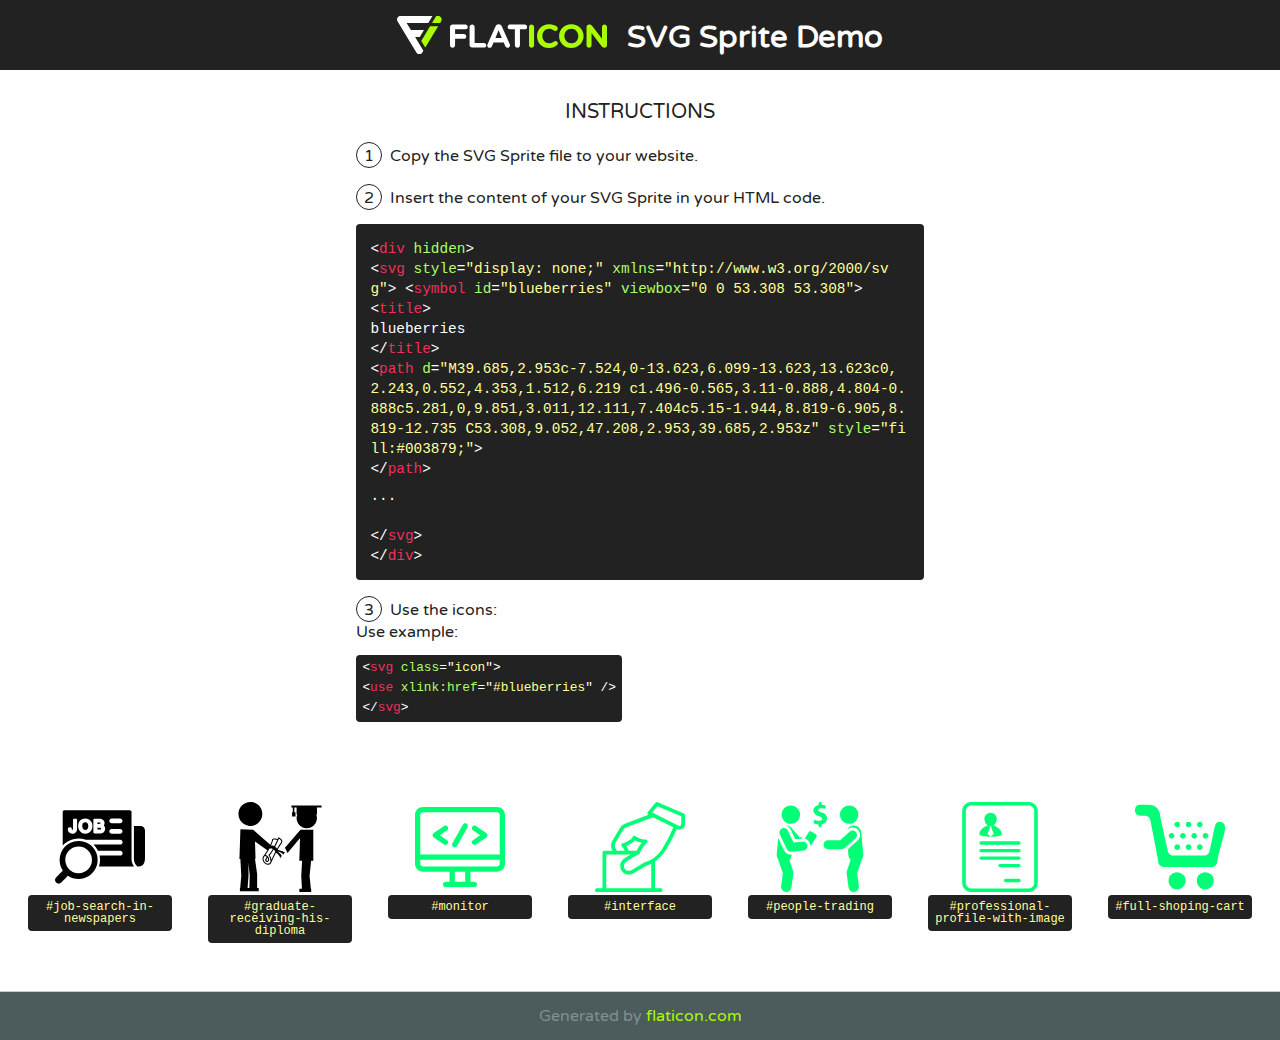
<file: skillmithra/my-icons-collection/My icons collection-SVG-Sprites-Demo.html>
<!DOCTYPE html>
<!--
Flaticon SVG Sprite: My icons collectionCreation date: 07/02/2018 07:45-->
<html>
<!DOCTYPE html>
<html>
<head>
    <title>Flaticon SVG Sprite</title>
    <link href="http://fonts.googleapis.com/css?family=Varela+Round" rel="stylesheet" type="text/css"/>
    <meta charset="UTF-8">
    <style>
        html, body, div, span, applet, object, iframe,
        h1, h2, h3, h4, h5, h6, p, blockquote, pre,
        a, abbr, acronym, address, big, cite, code,
        del, dfn, em, img, ins, kbd, q, s, samp,
        small, strike, strong, sub, sup, tt, var,
        b, u, i, center,
        dl, dt, dd, ol, ul, li,
        fieldset, form, label, legend,
        table, caption, tbody, tfoot, thead, tr, th, td,
        article, aside, canvas, details, embed,
        figure, figcaption, footer, header, hgroup,
        menu, nav, output, ruby, section, summary,
        time, mark, audio, video {
            margin: 0;
            padding: 0;
            border: 0;
            font-size: 100%;
            font: inherit;
            vertical-align: baseline;
        }
        /* HTML5 display-role reset for older browsers */
        article, aside, details, figcaption, figure,
        footer, header, hgroup, menu, nav, section {
            display: block;
        }
        body {
            line-height: 1;
        }
        ol, ul {
            list-style: none;
        }
        blockquote, q {
            quotes: none;
        }
        blockquote:before, blockquote:after,
        q:before, q:after {
            content: '';
            content: none;
        }
        table {
            border-collapse: collapse;
            border-spacing: 0;
        }
        body {
            font-family: 'Varela Round', Helvetica, Arial, sans-serif;
            font-size: 16px;
            color: #222;
        }
        a {
            color: #333;
            border-bottom: 1px solid #a9fd00;
            font-weight: bold;
            text-decoration: none;
        }
        * {
            -moz-box-sizing: border-box;
            -webkit-box-sizing: border-box;
            box-sizing: border-box;
            margin: 0;
            padding: 0;
        }
        .glyph svg.icon {
            width: 90px;
            height: 90px
        }
        .wrapper {
            max-width: 600px;
            margin: auto;
            padding: 0 1em;
        }
        .title {
            font-size: 1.25em;
            text-align: center;
            margin-bottom: 1em;
            text-transform: uppercase;
        }
        header {
            text-align: center;
            background-color: #222;
            color: #fff;
            padding: 1em;
        }
        header .logo {
            width: 210px;
            height: 38px;
            display: inline-block;
            vertical-align: middle;
            margin-right: 1em;
            border: none;
        }
        header strong {
            font-size: 1.95em;
            font-weight: bold;
            vertical-align: middle;
            margin-top: 5px;
            display: inline-block;
        }
        .demo {
            margin: 2em auto;
            line-height: 1.25em;
        }
        .demo ul li {
            margin-bottom: 1em;
        }
        .demo ul li .num {
            color: #222;
            border-radius: 20px;
            display: inline-block;
            width: 26px;
            padding: 3px;
            height: 26px;
            text-align: center;
            margin-right: 0.5em;
            border: 1px solid #222;
        }
        .demo ul li code {
            background-color: #222;
            border-radius: 4px;
            padding: 0.25em 0.5em;
            display: inline-block;
            color: #fff;
            font-family: Consolas,Monaco,Lucida Console,Liberation Mono,DejaVu Sans Mono,Bitstream Vera Sans Mono,Courier New, monospace;
            font-weight: lighter;
            margin-top: 1em;
            font-size: 0.8em;
            word-break: break-all;
        }
        .demo ul li code.big {
            padding: 1em;
            font-size: 0.9em;
        }
        .demo ul li code .red {
            color: #EF3159;
        }
        .demo ul li code .green {
            color: #ACFF65;
        }
        .demo ul li code .yellow {
            color: #FFFF99;
        }
        .demo ul li code .blue {
            color: #99D3FF;
        }
        .demo ul li code .purple {
            color: #A295FF;
        }
        .demo ul li code .dots {
            margin-top: 0.5em;
            display: block;
        }
        #glyphs {
            border-bottom: 1px solid #ccc;
            padding: 2em 0;
            text-align: center;
        }
        .glyph {
            display: inline-block;
            width: 9em;
            margin: 1em;
            text-align: center;
            vertical-align: top;
            background: #FFF;
        }
        .glyph .glyph-icon {
            padding: 10px;
            display: block;
            font-family:"Flaticon";
            font-size: 64px;
            line-height: 1;
        }
        .glyph .glyph-icon:before {
            font-size: 64px;
            color: #222;
            margin-left: 0;
        }
        .class-name {
            font-size: 0.75em;
            background-color: #222;
            color: #fff;
            border-radius: 4px;
            padding: 0.5em;
            color: #FFFF99;
            font-family: Consolas,Monaco,Lucida Console,Liberation Mono,DejaVu Sans Mono,Bitstream Vera Sans Mono,Courier New, monospace;
        }
        .author-name {
            font-size: 0.6em;
            background-color: #fcfcfd;
            border: 1px solid #DEDEE4;
            border-top: 0;
            border-radius: 0 0 4px 4px;
            padding: 0.5em;
        }
        .attribution .title {
            margin-top: 2em;
        }
        .attribution textarea {
            background-color: #fcfcfd;
            padding: 1em;
            border: none;
            box-shadow: none;
            border: 1px solid #DEDEE4;
            border-radius: 4px;
            resize: none;
            width: 100%;
            height: 150px;
            font-size: 0.8em;
            font-family: Consolas,Monaco,Lucida Console,Liberation Mono,DejaVu Sans Mono,Bitstream Vera Sans Mono,Courier New, monospace;
            -webkit-appearance: none;
        }
        .iconsuse {
            margin: 2em auto;
            text-align: center;
            max-width: 1200px;
        }
        .iconsuse:after {
            content: '';
            display: table;
            clear: both;
        }
        .iconsuse .image {
            float: left;
            width: 25%;
            padding: 0 1em;
        }
        .iconsuse .image p {
            margin-bottom: 1em;
        }
        .iconsuse .image span {
            display: block;
            font-size: 0.65em;
            background-color: #222;
            color: #fff;
            border-radius: 4px;
            padding: 0.5em;
            color: #FFFF99;
            margin-top: 1em;
            font-family: Consolas,Monaco,Lucida Console,Liberation Mono,DejaVu Sans Mono,Bitstream Vera Sans Mono,Courier New, monospace;
        }
        #footer {
            text-align: center;
            background-color: #4C5B5C;
            color: #7c9192;
            padding: 1em;
        }
        #footer a {
            border: none;
            color: #a9fd00;
            font-weight: normal;
        }
        @media (max-width: 960px) {
            .iconsuse .image {
                width: 50%;
            }
        }
        @media (max-width: 560px) {
            .iconsuse .image {
                width: 100%;
            }
        }
    </style>
</head>
<body class="characters-off">
    <div hidden>
        <svg xmlns="http://www.w3.org/2000/svg" style="display: none;"><symbol id="job-search-in-newspapers" viewBox="0 0 933.939 933.939"><title>job-search-in-newspapers</title><path d="M819.239,590.919c0,31.301,13.7,59.301,35.5,78.4c45.5-1.799,79.2-13.5,79.2-91.4V295.52c0-25.5-20.7-46.3-46.301-46.3 h-68.5L819.239,590.919L819.239,590.919z"/><path d="M198.539,383.72c15.1-3.2,30.7-5,46.7-5c26.3,0,51.5,4.6,74.899,13h356.4c13.8,0,25,11.199,25,25c0,13.8-11.2,25-25,25 h-276.5c18.9,18.399,34.5,40,45.9,64.099h230.6c13.8,0,25,11.201,25,25c0,13.801-11.2,25-25,25h-213.8c3,14.5,4.6,29.6,4.6,45 c0,23.801-3.8,46.801-10.8,68.4c-0.1,0.199-0.1,0.4-0.2,0.699l253.5-0.299l110.8-0.201c-17.1-22.5-26.5-50-26.5-78.398V249.22 v-145.4c0-9.4-7.699-17.1-17.1-17.1h-680c-9.4,0-17.1,7.7-17.1,17.1v348.8C110.739,418.32,151.939,393.72,198.539,383.72z M588.339,170.22h87.2c13.8,0,25,11.2,25,25c0,13.8-11.2,25-25,25h-87.2c-13.8,0-25-11.2-25-25 C563.339,181.42,574.539,170.22,588.339,170.22z M588.339,279.82h87.2c13.8,0,25,11.2,25,25s-11.2,25-25,25h-87.2 c-13.8,0-25-11.2-25-25S574.539,279.82,588.339,279.82z M398.139,249.22v-63.9c0-6.9,5.601-12.5,12.5-12.5h48.4 c11.7,0,21.1,1.6,28.7,5c8.3,3.6,14.899,9.3,19.6,16.9c4.601,7.4,6.9,15.4,6.9,23.6c0,7.8-2.101,15.3-6.3,22.1 c-0.7,1.1-1.4,2.1-2.101,3.1c2,1.7,3.8,3.6,5.4,5.7c0.1,0.2,0.3,0.4,0.399,0.6c5.9,7.7,8.801,16.8,8.801,27.1 c0,7.9-1.7,15.5-5.101,22.3c-3.399,6.9-7.8,12.5-13.2,16.5c-5.1,3.8-11.3,6.7-18.5,8.5c-6.699,1.699-14.5,2.5-23.899,2.5h-49.101 c-6.899,0-12.5-5.601-12.5-12.5V249.22L398.139,249.22z M240.239,249.22c0.4-23.6,7.3-42.6,20.6-56.6c13.9-14.6,31.9-22,53.5-22 c14.101,0,27.101,3.5,38.601,10.3c11.6,6.9,20.6,16.7,26.699,29c5.7,11.7,8.7,24.9,8.801,39.4c0,0.2,0,0.5,0,0.7 c0,15-3.101,28.7-9.301,40.8c-6.399,12.5-15.699,22.2-27.5,28.7c-11.5,6.3-24,9.5-37.3,9.5c-14.399,0-27.6-3.601-39.1-10.601 c-11.6-7.1-20.5-16.899-26.4-29.2c-5.7-11.8-8.6-24.5-8.6-37.6C240.139,250.72,240.239,249.92,240.239,249.22z M133.139,277.42 c0.1-6.2,4.7-11.3,10.8-12.2l15.4-2.1c3.5-0.5,7,0.5,9.7,2.8c2.7,2.3,4.3,5.6,4.5,9.1c0.4,9.8,2.3,12.4,2.3,12.4 c0.3,0.4,1.2,1.3,4.3,1.3c1.9,0,3.3-0.3,4.4-1c0.8-0.5,1.1-1,1.3-1.5c0.2-0.7,1.1-3.7,1.1-12v-88.9c0-6.9,5.6-12.5,12.5-12.5h17.1 c6.9,0,12.5,5.6,12.5,12.5v63.9v23.9c0,12.6-1.6,22.5-5,30.1c-3.7,8.5-9.7,15-17.8,19.5c-2.4,1.3-5,2.399-7.7,3.3 c-5.6,1.899-11.7,2.899-18.2,2.899c-14.9,0-26.7-4.6-35.2-13.8C136.839,306.22,132.839,293.52,133.139,277.42z"/><path d="M468.239,226.02c1.2-0.4,2.7-0.9,3.399-1.9c0.601-0.8,0.9-2.1,0.9-3.8c0-2.5-0.7-3.8-1.1-4.6c-0.4-0.6-0.9-1.1-2-1.4 c-0.9-0.3-4.7-1.2-15.801-1.2h-13.3v13.9h15.4C464.339,227.02,467.439,226.32,468.239,226.02z"/><path d="M314.239,289.32c9.399,0,16.5-3,22.5-9.5c6.1-6.6,9.1-16.7,9.1-30c0-0.2,0-0.4,0-0.7c-0.1-8.4-1.5-15.7-4.2-21.7 c-2.5-5.6-6.1-9.8-10.8-12.8c-4.8-3-10.2-4.5-16.3-4.5c-8.8,0-16.2,2.9-22.5,9c-5.8,5.5-8.8,15.6-9.1,30c0,0.8,0,1.6,0,2.5 c0,12.4,3,21.6,9.2,28.2C297.939,286.32,305.039,289.32,314.239,289.32z"/><path d="M469.139,286.12c3-0.5,4.601-1.3,5.5-1.8c0.801-0.5,1.5-1.3,2.101-2.5c0.7-1.3,1-2.9,1-4.9c0-3-0.8-4.5-1.5-5.4 c-0.601-0.9-1.601-2-3.9-2.7c-1.7-0.6-6-1.5-14.899-1.5h-17.301v19.3h19.601C466.439,286.52,468.639,286.22,469.139,286.12z"/><path d="M37.539,847.22c9.7,0,19.4-3.699,26.7-11.199l52.9-53.801l8.9-9l6.5-6.699c0.8-0.801,1.5-1.602,2.2-2.5 c31.5,21.398,69.5,33.898,110.4,33.898c74.6,0,139.7-41.699,173.2-103c2.2-4.1,4.3-8.299,6.3-12.5c1.9-4.1,3.601-8.299,5.2-12.5 c0.101-0.199,0.2-0.5,0.3-0.699c7.9-21.301,12.2-44.301,12.2-68.301c0-15.5-1.8-30.6-5.2-45c-4.199-17.699-10.699-34.5-19.3-50 c-14-25.299-33.3-47.099-56.5-64.099c-32.6-23.9-72.8-38-116.2-38c-16.1,0-31.7,2-46.7,5.6c-14.7,3.601-28.7,8.801-41.9,15.5 c-31.2,15.801-57.7,39.601-76.6,68.701c-4.6,7.1-8.8,14.5-12.5,22.199c-5.1,10.701-9.3,21.9-12.5,33.5 c-4.5,16.5-6.9,33.801-6.9,51.701c0,40.898,12.5,78.898,33.9,110.398c-1,0.801-2,1.701-2.9,2.701l-6.1,6.199l-8.9,9.1 l-53.3,54.201c-14.5,14.799-14.3,38.5,0.5,53C18.539,843.72,28.039,847.22,37.539,847.22z M198.539,470.72 c14.6-5.3,30.3-8.1,46.7-8.1c39.5,0,75.1,16.6,100.399,43.299c13.4,14.201,23.9,31.201,30.4,50c4.9,14.102,7.5,29.301,7.5,45 c0,24.801-6.6,48.102-18.1,68.201c-0.2,0.299-0.301,0.6-0.5,0.9c-2.5,4.299-5.2,8.5-8.2,12.5c-3.2,4.398-6.7,8.6-10.4,12.5 c-25.3,27.1-61.3,44.1-101.2,44.1c-40.4,0-76.8-17.4-102.1-45.1c-4.5-5-8.7-10.301-12.5-15.801c-2.1-3-4-6.199-5.8-9.4 c-0.5-0.9-1-1.799-1.5-2.799c-1.1-2-2.1-4.102-3.1-6.102c-8.5-17.898-13.3-38-13.3-59.1 C106.939,541.021,145.139,489.919,198.539,470.72z"/></symbol><symbol id="graduate-receiving-his-diploma" viewBox="0 0 31.055 31.055"><title>graduate-receiving-his-diploma</title><path d="M14.699,16.48c0.612-1.049,1.209-1.915,1.265-1.982c0.305-0.371,0.421-0.757,0.34-1.115 c-0.102-0.439-0.494-0.822-1.167-1.134l-0.173-0.081l-0.073,0.176c-0.063,0.146-0.124,0.289-0.185,0.43 c-0.329-0.127-1.063-0.329-1.784-0.015l-0.094,0.04L12.812,12.9c-0.077,0.531-0.33,1.191-0.652,1.871l-5.887-5.18L1.868,9.394 l-0.34,10.261l0.326-0.007l0.317,5.838L1.798,29.67H1.694v1.084h3.208h0.08H8.19V29.67H7.63l0.02-4.771L6.896,19.57l0.191,0.006 l-0.189-5.924l4.248,2.989c-0.563,0.938-1.078,1.686-1.198,1.856c-0.121,0.104-0.239,0.264-0.339,0.5 c-0.359,0.854,0.105,1.763,0.689,2.244c0.501,0.414,1.079,0.538,1.563,0.351c0.085-0.033,0.167-0.076,0.244-0.128 c0.22-0.146,0.355-0.335,0.434-0.551c0.143-0.332,0.85-1.976,1.588-3.396c0.168,0.092,0.635,0.366,0.922,0.731 c0.357,0.455,0.732,1.217,0.732,1.217l0.039-0.657l0.418-0.025c0,0-0.334-0.699-0.709-1.03c-0.374-0.332-0.84-0.644-0.84-0.644 s0.661,0.064,1.113,0.289c0.452,0.228,1.016,0.822,1.016,0.822l0.052-0.494l0.553-0.377c0,0-1.272-0.49-1.562-0.563 C15.605,16.721,14.913,16.577,14.699,16.48z M4.946,29.669H4.902H4.35l0.327-4.458l-0.075-4.128l0.49,4.235L4.946,29.669z M13.159,13.06c0.557-0.201,1.128-0.048,1.399,0.052c-0.366,0.825-0.698,1.521-0.997,2.104c-0.439-0.252-0.835-0.238-1.127-0.158 C12.777,14.348,13.054,13.644,13.159,13.06z M11.905,21.158c-0.463,0.307-1.012,0.099-1.372-0.199 c-0.481-0.396-0.87-1.137-0.584-1.82c0.143-0.34,0.334-0.496,0.566-0.461c0.154,0.022,0.312,0.115,0.45,0.241 c-0.076,0.167-0.244,0.513-0.569,1.111l-0.05,0.095l0.058,0.092c0.373,0.588,0.752,0.532,0.899,0.482 c0.337-0.123,0.538-0.553,0.483-1.081c-0.045-0.448-0.589-1.21-1.218-1.304c-0.014-0.002-0.028-0.004-0.044-0.006 c0.325-0.484,0.863-1.313,1.375-2.229c0.325-0.062,0.775-0.087,1.139,0.105c-0.909,1.603-1.389,1.963-1.396,1.967l-0.145,0.099 l0.092,0.149C11.944,18.99,12.696,20.633,11.905,21.158z M11.23,19.219c0.106,0.156,0.178,0.316,0.189,0.438 c0.038,0.38-0.09,0.639-0.232,0.693c-0.003,0-0.004,0.002-0.006,0.002c-0.116,0.041-0.265-0.05-0.408-0.244 C10.997,19.693,11.14,19.406,11.23,19.219z M12.578,19.912c-0.12-0.652-0.445-1.294-0.598-1.566 c0.21-0.203,0.667-0.724,1.356-1.936c0.273,0.251,0.458,0.525,0.572,0.736C13.408,18.091,12.911,19.168,12.578,19.912z M14.489,16.114c-0.064-0.157-0.197-0.366-0.621-0.689c0.378-0.733,0.806-1.64,1.285-2.761c0.458,0.242,0.726,0.512,0.791,0.801 c0.057,0.247-0.032,0.517-0.266,0.801C15.595,14.368,15.052,15.163,14.489,16.114z"/><path d="M19.464,1.182v0.722h0.47v1.662H19.68v1.406h1.192V3.565h-0.383V1.903h0.766v2.345l0.23,0.072 c-0.146,0.386-0.236,0.801-0.236,1.239c0,1.94,1.576,3.515,3.514,3.515s3.512-1.574,3.512-3.515c0-0.437-0.09-0.85-0.234-1.236 l0.254-0.075V1.903h1.576V1.182H19.464z"/><polygon points="22.604,9.593 17.229,15.766 18.13,17.58 22.448,12.463 22.191,20.298 23.144,20.298 22.86,25.551 23.095,29.893 22.208,29.893 22.208,31.055 23.157,31.055 26.29,31.055 26.29,29.893 26.173,29.893 25.734,25.551 26.265,20.298 27.021,20.298 27.021,9.593 23.566,9.593 "/><path d="M2.72,7.305c0.162,0.131,0.331,0.251,0.512,0.357C3.36,7.74,3.492,7.814,3.628,7.877c0.061,0.027,0.121,0.05,0.182,0.074 C4.001,8.027,4.2,8.088,4.404,8.135C4.44,8.143,4.477,8.154,4.514,8.16c0.242,0.047,0.489,0.08,0.745,0.08 c0.008,0,0.016-0.002,0.023-0.002c0.006,0,0.012,0.001,0.018,0.002c0.002,0,0.003,0,0.005,0c0.001,0,0.001,0,0.001,0 c0.28,0,0.554-0.028,0.817-0.082c1.884-0.381,3.302-2.043,3.302-4.039C9.425,1.844,7.581,0,5.305,0s-4.12,1.844-4.12,4.119 c0,1.247,0.565,2.352,1.44,3.107C2.656,7.253,2.688,7.278,2.72,7.305z"/></symbol><symbol id="monitor" viewBox="0 0 512 512"><title>monitor</title><g> <g> <path d="M467,28.355H45c-24.813,0-45,20.187-45,45v278.273c0,24.813,20.187,45,45,45h151.494v57.016h-22.587 c-8.284,0-15,6.716-15,15s6.716,15,15,15h164.187c8.284,0,15-6.716,15-15s-6.716-15-15-15h-22.587v-57.016H467 c24.813,0,45-20.187,45-45V73.355C512,48.542,491.813,28.355,467,28.355z M285.506,453.645h-59.012v-57.016h59.012V453.645z M482,351.629c0,8.271-6.729,15-15,15H45c-8.271,0-15-6.729-15-15v-22.803h452V351.629z M482,298.826H30V73.355 c0-8.271,6.729-15,15-15h422c8.271,0,15,6.729,15,15V298.826z" fill="#00FF77"/> </g> </g><g> <g> <path d="M182.275,216.892l-40.633-27.741l40.633-27.741c6.842-4.671,8.602-14.004,3.931-20.846 c-4.67-6.841-14.004-8.601-20.846-3.931l-58.779,40.129c-4.094,2.795-6.542,7.432-6.542,12.388s2.448,9.595,6.542,12.39 l58.779,40.129c2.587,1.767,5.531,2.613,8.444,2.613c4.79,0,9.498-2.29,12.402-6.544 C190.877,230.896,189.117,221.563,182.275,216.892z" fill="#00FF77"/> </g> </g><g> <g> <path d="M405.419,176.764l-58.779-40.129c-6.841-4.67-16.174-2.91-20.846,3.931c-4.671,6.842-2.911,16.175,3.931,20.846 l40.633,27.741l-40.633,27.739c-6.842,4.671-8.602,14.004-3.931,20.846c2.905,4.255,7.611,6.544,12.402,6.544 c2.913,0,5.857-0.847,8.444-2.613l58.779-40.129c4.094-2.795,6.542-7.432,6.542-12.388S409.512,179.56,405.419,176.764z" fill="#00FF77"/> </g> </g><g> <g> <path d="M293.458,122.516c-7.22-4.059-16.366-1.497-20.426,5.726l-60.218,107.123c-4.058,7.22-1.495,16.365,5.727,20.425 c2.324,1.307,4.847,1.927,7.336,1.927c5.244,0,10.336-2.755,13.089-7.652l60.218-107.123 C303.244,135.721,300.68,126.576,293.458,122.516z" fill="#00FF77"/> </g> </g></symbol><symbol id="interface" viewBox="0 0 512.003 512.003"><title>interface</title><path d="M505.538,64.857l-149.333-64c-4.373-1.877-9.515-0.597-12.523,3.136l-42.667,53.333c-2.027,2.517-2.795,5.803-2.091,8.96 c0.661,3.008,2.624,5.483,5.291,6.955l-134.016,50.261c-11.243,4.224-20.864,12.224-27.029,22.507l-44.288,73.813 c-9.429,15.723-10.176,34.901-1.963,51.285l3.115,6.229H53.335c-5.888,0-10.667,4.779-10.667,10.667V490.67h-32 c-5.888,0-10.667,4.779-10.667,10.667c0,5.888,4.779,10.667,10.667,10.667h362.667c5.888,0,10.667-4.779,10.667-10.667 c0-5.888-4.779-10.667-10.667-10.667h-32V341.337c0-0.811-0.299-1.515-0.448-2.261c20.011-13.547,42.88-34.453,62.827-66.752 c33.899-54.827,52.949-98.965,60.779-118.827l1.195,0.597c4.565,2.283,9.451,3.413,14.336,3.413c5.824,0,11.627-1.6,16.789-4.821 c9.515-5.867,15.189-16.043,15.189-27.221V74.649C512.002,70.382,509.463,66.542,505.538,64.857z M320.002,490.67h-256v-192 h53.483c0.256,0,0.512,0.021,0.789,0h84.565c-9.621,5.845-21.44,13.205-36.395,22.72c-11.371,7.232-19.157,18.453-21.931,31.637 c-2.795,13.184-0.213,26.645,7.317,37.909c9.536,14.357,25.259,22.165,41.344,22.165c8.704,0,17.536-2.304,25.536-7.061 l73.301-43.968c4.203-1.024,14.507-3.989,27.989-10.709V490.67z M178.391,250.393c16.32-6.997,38.144-19.669,49.216-32.576 c8.512,4.992,21.909,11.413,38.656,14.699c-11.904,14.741-23.851,32.661-28.907,45.355c-0.875-0.235-1.728-0.533-2.688-0.533 H190.85C188.588,266.734,183.362,257.369,178.391,250.393z M385.623,261.102c-42.069,68.053-99.115,80.363-99.669,80.469 c-1.195,0.256-2.368,0.704-3.413,1.323l-74.752,44.843c-13.013,7.829-29.781,4.053-38.229-8.619 c-4.267-6.421-5.739-14.101-4.16-21.632c1.6-7.509,6.037-13.931,12.523-18.048c57.323-36.501,67.669-40.512,67.456-40.747 c5.909,0,10.645-4.267,10.645-10.155c1.088-6.677,20.523-37.909,39.573-56.96c3.051-3.051,3.968-7.637,2.304-11.627 c-1.643-3.989-5.547-6.592-9.856-6.592c-33.195,0-57.088-18.795-57.323-18.987c-3.2-2.539-7.488-3.733-11.2-1.941 c-3.712,1.771-5.973,4.843-5.973,8.939c-3.776,9.152-44.715,32.299-53.547,33.301c-4.395,0-8.299,2.667-9.899,6.763 c-1.6,4.096-0.533,8.747,2.688,11.733c0.128,0.128,11.307,10.752,15.872,24.171h-44.757l-7.872-15.787 c-4.928-9.835-4.501-21.333,1.173-30.763l44.288-73.813c3.712-6.187,9.472-10.965,16.213-13.504l152.363-57.131l115.264,57.621 C438.274,161.987,419.436,206.382,385.623,261.102z M490.668,125.507c0,5.376-3.541,8.128-5.056,9.067s-5.589,2.859-10.368,0.469 L325.911,60.377l29.355-36.672l135.403,58.027V125.507z" fill="#00FF77"/></symbol><symbol id="people-trading" viewBox="0 0 490.04 490.04"><title>people-trading</title><path d="M96.701,148.775c-2.826-5.265-6.854-9.759-11.663-13.326c-5.681-4.215-12.458-7.089-20.002-7.838 c-0.064-0.006-0.122-0.031-0.187-0.037c-1.885-0.194-3.715-0.071-5.553-0.004c10.867,3.044,20.445,10.424,25.667,21.414 l15.442,32.474l10.362,21.79l31.86-3.004l6.982-11.334l-14.651,3.842L96.701,148.775z" fill="#00FF77"/><path d="M222.552,175.65l-24.998-15.404c-1.526-0.94-3.272-1.43-5.044-1.43c-0.735,0-1.477,0.087-2.212,0.26 c-2.474,0.593-4.615,2.142-5.95,4.307l-22.897,37.169c16.68,3.655,29.927,17.637,31.622,35.573 c0.184,1.945,0.054,3.836-0.036,5.733l32.653-53.002C228.471,184.343,227.064,178.431,222.552,175.65z" fill="#00FF77"/><path d="M78.328,316.453c6.371-6.415,10.739-14.896,11.654-24.602l0.51-5.403l-0.305,0.028c-1.28,0.127-2.553,0.182-3.817,0.182 c-15.491,0-29.78-8.891-36.529-23.085l-32.1-67.494l-8.325,88.168c-0.936,9.913,1.937,19.221,7.212,26.798l26.25,76.933l-9.5,69.92 c-2.11,15.506,8.749,29.779,24.247,31.881c1.296,0.182,2.584,0.261,3.857,0.261c13.949,0,26.096-10.306,28.024-24.508 l10.401-76.551c0.593-4.363,0.166-8.804-1.256-12.961L78.328,316.453z" fill="#00FF77"/><path d="M99.016,117.447c26.76-6.971,42.804-34.324,35.832-61.085c-6.969-26.76-34.314-42.804-61.075-35.832 c-26.76,6.97-42.804,34.324-35.834,61.084C44.91,108.373,72.257,124.416,99.016,117.447z" fill="#00FF77"/><path d="M150.506,215.759l-49.49,4.671l-30.672-64.49c-5.762-12.116-20.272-17.261-32.348-11.5 c-12.116,5.754-17.261,20.24-11.499,32.348l37.967,79.83c4.046,8.52,12.621,13.854,21.916,13.854c0.759,0,1.525-0.031,2.292-0.11 l66.403-6.268c13.349-1.256,23.148-13.104,21.884-26.452C175.701,224.286,163.759,214.36,150.506,215.759z" fill="#00FF77"/><path d="M480.624,284.248l-11.349-120.192c-2.103-22.255-21.995-38.75-44.084-36.481c-15.57,1.471-28.083,11.66-33.567,25.222 l3.551-3.243c16.502-15.056,42.101-13.918,57.164,2.584c15.071,16.502,13.918,42.093-2.585,57.164l-52.925,48.343l3.229,34.207 c0.915,9.706,5.284,18.187,11.655,24.602l-20.324,59.567c-1.423,4.157-1.85,8.599-1.257,12.961l10.401,76.551 c1.928,14.202,14.076,24.508,28.025,24.508c1.272,0,2.561-0.079,3.856-0.261c15.499-2.102,26.357-16.375,24.248-31.881l-9.5-69.92 l26.251-76.933C478.688,303.469,481.56,294.161,480.624,284.248z" fill="#00FF77"/><path d="M391.025,117.447c26.76,6.97,54.106-9.074,61.075-35.834c6.972-26.76-9.072-54.114-35.831-61.084 c-26.763-6.972-54.106,9.072-61.078,35.832C348.222,83.123,364.264,110.476,391.025,117.447z" fill="#00FF77"/><path d="M440.388,163.052c-9.042-9.887-24.413-10.598-34.3-1.549l-51.829,47.341h-65.55c-13.412,0-24.278,10.866-24.278,24.278 s10.867,24.279,24.278,24.279h74.97c6.062,0,11.902-2.268,16.375-6.354l58.784-53.695 C448.742,188.311,449.43,172.955,440.388,163.052z" fill="#00FF77"/><path d="M283.478,89.441c0-15.223-8.118-24.509-28.248-31.612c-14.366-5.415-20.287-8.964-20.287-14.544 c0-4.742,3.549-9.467,14.551-9.467c6.139,0,11.166,0.988,15.205,2.205c2.434,0.743,5.074,0.441,7.287-0.807 c2.213-1.25,3.824-3.35,4.458-5.816l0.159-0.608c1.303-5.09-1.732-10.282-6.807-11.649c-4.25-1.146-9.349-1.985-15.577-2.262V8.282 c0-4.575-3.707-8.282-8.283-8.282c-4.583,0-8.29,3.707-8.29,8.282v7.777c-18.092,3.548-28.57,15.221-28.57,30.096 c0,16.398,12.337,24.855,30.428,30.949c12.519,4.22,17.932,8.282,17.932,14.7c0,6.764-6.598,10.496-16.234,10.496 c-6.843,0-13.291-1.383-18.903-3.359c-2.404-0.854-5.058-0.641-7.303,0.561c-2.253,1.201-3.896,3.288-4.529,5.753l-0.157,0.625 c-1.392,5.437,1.722,11.009,7.082,12.685c5.697,1.778,12.494,3.035,19.409,3.342v7.786c0,4.576,3.706,8.283,8.282,8.283 c4.584,0,8.291-3.707,8.291-8.283v-8.97C272.816,117.348,283.478,104.489,283.478,89.441z" fill="#00FF77"/></symbol><symbol id="professional-profile-with-image" viewBox="0 0 181.167 181.167"><title>professional-profile-with-image</title><path d="M148.556,0H32.613c-9.994,0-18.121,8.126-18.121,18.115v144.94c0,9.986,8.126,18.111,18.121,18.111h115.943 c9.992,0,18.118-8.125,18.118-18.111V18.121C166.679,8.131,158.554,0,148.556,0z M159.431,163.055 c0,5.996-4.878,10.871-10.875,10.871H32.613c-5.995,0-10.87-4.875-10.87-10.871V18.121c0-5.995,4.875-10.87,10.87-10.87h115.943 c5.992,0,10.867,4.875,10.867,10.87v144.935H159.431z" fill="#00FF77"/><path d="M128.792,79.212H52.384c-1.839,0-3.324,1.491-3.324,3.33c0,1.838,1.485,3.33,3.324,3.33h76.407 c1.841,0,3.326-1.491,3.326-3.33C132.118,80.704,130.632,79.212,128.792,79.212z" fill="#00FF77"/><path d="M128.792,94.386H52.384c-1.839,0-3.324,1.494-3.324,3.333s1.485,3.326,3.324,3.326h76.407 c1.841,0,3.326-1.487,3.326-3.326C132.113,95.87,130.632,94.386,128.792,94.386z" fill="#00FF77"/><path d="M128.792,109.555H52.384c-1.839,0-3.324,1.494-3.324,3.331c0,1.839,1.485,3.328,3.324,3.328h76.407 c1.841,0,3.326-1.489,3.326-3.328C132.118,111.049,130.632,109.555,128.792,109.555z" fill="#00FF77"/><path d="M128.792,124.728H90.585c-1.836,0-3.328,1.488-3.328,3.327s1.492,3.333,3.328,3.333h38.206 c1.841,0,3.321-1.494,3.321-3.333S130.632,124.728,128.792,124.728z" fill="#00FF77"/><path d="M128.792,154.693h-26.747c-1.845,0-3.326,1.489-3.326,3.328c0,1.837,1.481,3.326,3.326,3.326h26.747 c1.841,0,3.321-1.489,3.321-3.326C132.113,156.182,130.632,154.693,128.792,154.693z" fill="#00FF77"/><path d="M94.296,64.583c0-6.298-7.251-14.793-17.039-17.275c4.089-2.75,6.907-8.181,6.907-13.072 c0-6.898-5.586-12.496-12.49-12.496c-6.896,0-12.49,5.598-12.49,12.496c0,4.886,2.818,10.317,6.898,13.072 c-9.774,2.481-17.03,10.982-17.03,17.275C49.06,72.025,94.296,72.025,94.296,64.583z M70.667,50.933H70.61l-2.068-2.375 c1.011,0.358,2.042,0.577,3.133,0.577c1.093,0,2.125-0.213,3.134-0.572l-2.074,2.369h-0.049l5.337,12.895l-6.348,6.332 l-6.341-6.332L70.667,50.933z" fill="#00FF77"/></symbol><symbol id="full-shoping-cart" viewBox="0 0 287.755 287.755"><title>full-shoping-cart</title><path d="M134.16,279.13c-15.24,0-26.715-12.31-26.715-27.544c0-15.162,11.475-26.638,26.715-26.638 c15.162,0,27.472,11.476,27.472,26.638C161.626,266.821,149.316,279.13,134.16,279.13z" fill="#00FF77"/><path d="M265.515,176.575c-1.682,7.085-2.275,19.503-6.762,25.244c-2.708,3.465-6.773,5.626-11.943,5.626H92.21 c-9.962,0-18.056-8.022-18.056-18.003c0-6.461-18.507-98.199-25.497-132.633c-1.453-7.146-8.551-12.995-15.834-13.061 l-14.711-0.141c-19.786,0-18.075-18.774-18.075-18.774c0.384-6.626,2.642-10.581,5.434-12.911 c5.597-4.668,18.231-3.008,25.347-3.02l12.874-0.024c22.146,0,30.883,12.661,34.317,22.929c2.312,6.917,3.495,18.735,5.05,25.857 l22.104,100.829c1.561,7.122,8.737,12.893,16.021,12.893H222.31c7.29,0,14.412-5.771,15.907-12.91l16.507-78.486 c2.132-9.217,5.566-13.627,9.086-15.501c6.425-3.444,19.882,1.63,22.416,8.455c3.759,10.157-0.595,27.37-0.595,27.37 S272.691,146.484,265.515,176.575z" fill="#00FF77"/><path d="M224.382,279.13c-15.18,0-26.649-12.31-26.649-27.544c0-15.162,11.47-26.638,26.649-26.638 c15.162,0,27.525,11.476,27.525,26.638C251.908,266.821,239.544,279.13,224.382,279.13z" fill="#00FF77"/><path d="M135.085,153.335c-4.984,0-9.025-4.053-9.025-9.043c0-4.978,4.042-9.031,9.025-9.031c4.996,0,9.031,4.053,9.031,9.031 C144.116,149.283,140.087,153.335,135.085,153.335z" fill="#00FF77"/><path d="M171.209,153.335c-4.983,0-9.024-4.053-9.024-9.043c0-4.978,4.041-9.031,9.024-9.031c4.979,0,9.031,4.053,9.031,9.031 C180.241,149.283,176.188,153.335,171.209,153.335z" fill="#00FF77"/><path d="M207.323,153.335c-4.99,0-9.031-4.053-9.031-9.043c0-4.978,4.041-9.031,9.031-9.031c4.978,0,9.025,4.053,9.025,9.031 C216.348,149.283,212.3,153.335,207.323,153.335z" fill="#00FF77"/><path d="M117.022,117.21c-4.972,0-9.037-4.035-9.037-9.021c0-4.981,4.065-9.035,9.037-9.035c5.008,0,9.043,4.053,9.043,9.035 C126.06,113.175,122.024,117.21,117.022,117.21z" fill="#00FF77"/><path d="M153.147,99.161c4.984,0,9.025,4.044,9.025,9.028c0,4.986-4.041,9.028-9.025,9.028c-4.989,0-9.031-4.042-9.031-9.028 C144.116,103.205,148.158,99.161,153.147,99.161z" fill="#00FF77"/><path d="M189.266,99.161c4.984,0,9.025,4.044,9.025,9.028c0,4.986-4.041,9.028-9.025,9.028c-4.99,0-9.031-4.042-9.031-9.028 C180.235,103.205,184.276,99.161,189.266,99.161z" fill="#00FF77"/><path d="M225.379,99.161c4.983,0,9.024,4.044,9.024,9.028c0,4.986-4.041,9.028-9.024,9.028c-4.99,0-9.031-4.042-9.031-9.028 C216.348,103.205,220.389,99.161,225.379,99.161z" fill="#00FF77"/><path d="M207.323,81.104c-4.99,0-9.031-4.053-9.031-9.022c0-4.993,4.041-9.031,9.031-9.031c4.978,0,9.025,4.032,9.025,9.031 C216.348,77.051,212.3,81.104,207.323,81.104z" fill="#00FF77"/><path d="M171.209,81.104c-4.983,0-9.024-4.053-9.024-9.022c0-4.993,4.041-9.031,9.024-9.031c4.979,0,9.031,4.032,9.031,9.031 C180.241,77.051,176.188,81.104,171.209,81.104z" fill="#00FF77"/><path d="M135.085,81.104c-4.984,0-9.025-4.053-9.025-9.022c0-4.993,4.042-9.031,9.025-9.031c4.996,0,9.031,4.032,9.031,9.031 C144.116,77.051,140.087,81.104,135.085,81.104z" fill="#00FF77"/></symbol></svg>    </div>
    <header>
        <a href="https://www.flaticon.com/" target="_blank" class="logo">
            <svg version="1.1" xmlns="http://www.w3.org/2000/svg" xmlns:xlink="http://www.w3.org/1999/xlink" xmlns:a="http://ns.adobe.com/AdobeSVGViewerExtensions/3.0/" viewBox="0 0 560.875 102.036" enable-background="new 0 0 560.875 102.036" xml:space="preserve">
                <defs>
                </defs>
                <g>
                    <g class="letters">
                        <path fill="#ffffff" d="M141.596,29.675c0-3.777,2.985-6.767,6.764-6.767h34.438c3.426,0,6.15,2.728,6.15,6.15
                        c0,3.43-2.724,6.149-6.15,6.149h-27.674v13.091h23.719c3.429,0,6.151,2.724,6.151,6.15c0,3.43-2.723,6.149-6.151,6.149h-23.719
                        v17.574c0,3.773-2.986,6.761-6.764,6.761c-3.779,0-6.764-2.989-6.764-6.761V29.675z"></path>
                        <path fill="#ffffff" d="M193.844,29.149c0-3.781,2.985-6.767,6.764-6.767c3.776,0,6.763,2.985,6.763,6.767v42.957h25.039
                        c3.426,0,6.149,2.726,6.149,6.153c0,3.425-2.723,6.15-6.149,6.15h-31.802c-3.779,0-6.764-2.986-6.764-6.768V29.149z"></path>
                        <path fill="#ffffff" d="M241.891,75.71l21.438-48.407c1.492-3.341,4.215-5.357,7.906-5.357h0.792
                        c3.686,0,6.323,2.017,7.815,5.357l21.439,48.407c0.436,0.967,0.701,1.845,0.701,2.723c0,3.602-2.809,6.501-6.414,6.501
                        c-3.161,0-5.269-1.845-6.499-4.655l-4.132-9.661h-27.059l-4.301,10.102c-1.144,2.631-3.426,4.214-6.237,4.214
                        c-3.517,0-6.24-2.81-6.24-6.325C241.1,77.64,241.451,76.677,241.891,75.71z M279.932,58.666l-8.521-20.297l-8.526,20.297H279.932
                        z"></path>
                        <path fill="#ffffff" d="M314.864,35.387H301.86c-3.429,0-6.239-2.813-6.239-6.238c0-3.429,2.811-6.24,6.239-6.24h39.533
                        c3.426,0,6.237,2.811,6.237,6.24c0,3.425-2.811,6.238-6.237,6.238h-13.001v42.785c0,3.773-2.99,6.761-6.764,6.761
                        c-3.779,0-6.764-2.989-6.764-6.761V35.387z"></path>
                        <path fill="#A9FD00" d="M352.615,29.149c0-3.781,2.985-6.767,6.767-6.767c3.774,0,6.761,2.985,6.761,6.767v49.024
                        c0,3.773-2.987,6.761-6.761,6.761c-3.781,0-6.767-2.989-6.767-6.761V29.149z"></path>
                        <path fill="#A9FD00" d="M374.132,53.836v-0.179c0-17.481,13.178-31.801,32.065-31.801c9.22,0,15.459,2.458,20.557,6.238
                        c1.402,1.054,2.637,2.985,2.637,5.357c0,3.692-2.985,6.59-6.681,6.59c-1.845,0-3.071-0.702-4.044-1.319
                        c-3.776-2.813-7.729-4.393-12.562-4.393c-10.364,0-17.831,8.611-17.831,19.154v0.173c0,10.542,7.291,19.329,17.831,19.329
                        c5.715,0,9.492-1.756,13.359-4.834c1.049-0.874,2.458-1.491,4.039-1.491c3.429,0,6.325,2.813,6.325,6.236
                        c0,2.106-1.056,3.78-2.282,4.834c-5.539,4.834-12.036,7.733-21.878,7.733C387.572,85.464,374.132,71.493,374.132,53.836z"></path>
                        <path fill="#A9FD00" d="M433.009,53.836v-0.179c0-17.481,13.79-31.801,32.766-31.801c18.981,0,32.592,14.143,32.592,31.628v0.173
                        c0,17.483-13.785,31.807-32.769,31.807C446.625,85.464,433.009,71.32,433.009,53.836z M484.224,53.836v-0.179
                        c0-10.539-7.725-19.326-18.626-19.326c-10.893,0-18.449,8.611-18.449,19.154v0.173c0,10.542,7.73,19.329,18.626,19.329
                        C476.676,72.986,484.224,64.378,484.224,53.836z"></path>
                        <path fill="#A9FD00" d="M506.233,29.321c0-3.774,2.99-6.763,6.767-6.763h1.401c3.252,0,5.183,1.583,7.029,3.953l26.093,34.265
                        V29.059c0-3.692,2.99-6.677,6.681-6.677c3.683,0,6.671,2.985,6.671,6.677v48.934c0,3.78-2.987,6.765-6.764,6.765h-0.436
                        c-3.257,0-5.188-1.581-7.034-3.953l-27.056-35.492v32.944c0,3.687-2.985,6.676-6.678,6.676c-3.683,0-6.673-2.989-6.673-6.676
                        V29.321z"></path>
                    </g>
                    <g class="insignia">
                        <path fill="#ffffff" d="M48.372,56.137h12.517l11.156-18.537H37.186L25.688,18.539h57.825L94.668,0H9.271
                        C5.925,0,2.842,1.801,1.198,4.716c-1.644,2.907-1.593,6.482,0.134,9.343l50.38,83.501c1.678,2.781,4.689,4.476,7.938,4.476
                        c3.246,0,6.257-1.695,7.935-4.476l2.898-4.804L48.372,56.137z"></path>
                        <g class="i">
                            <path fill="#A9FD00" d="M93.575,18.539h0.031v0.004l21.652,0.004l2.705-4.488c1.727-2.861,1.778-6.436,0.133-9.343
                            C116.454,1.801,113.371,0,110.026,0h-5.294L93.575,18.539z"></path>
                            <polygon fill="#A9FD00" points="88.291,27.356 64.725,66.486 75.519,84.404 109.942,27.356"></polygon>
                        </g>
                    </g>
                </g>
            </svg>
        </a>
        <strong>SVG Sprite Demo</strong>
    </header>
    <section class="demo wrapper">
        <p class="title">Instructions</p>
        <ul>
            <li>
                <span class="num">1</span>Copy the SVG Sprite file to your website.
            </li>
            <li>
                <span class="num">2</span>Insert the content of your SVG Sprite in your HTML code.
                <code class="big">
                    &lt;<span class="red">div</span> <span class="green">hidden</span>&gt;<br>
                    &lt;<span class="red">svg</span> <span class="green">style</span>=<span class="yellow">"display: none;"</span> <span class="green">xmlns</span>=<span class="yellow">"http://www.w3.org/2000/svg"</span>>
                    &lt;<span class="red">symbol</span> <span class="green">id</span>=<span class="yellow">"blueberries"</span> <span class="green">viewbox</span>=<span class="yellow">"0 0 53.308 53.308"</span>><br>
                    &lt;<span class="red">title</span>><br>
                    blueberries<br>
                    &lt;/<span class="red">title</span>><br>
                    &lt;<span class="red">path</span> <span class="green">d</span>=<span class="yellow">"M39.685,2.953c-7.524,0-13.623,6.099-13.623,13.623c0,2.243,0.552,4.353,1.512,6.219   c1.496-0.565,3.11-0.888,4.804-0.888c5.281,0,9.851,3.011,12.111,7.404c5.15-1.944,8.819-6.905,8.819-12.735   C53.308,9.052,47.208,2.953,39.685,2.953z"</span> <span class="green">style</span>=<span class="yellow">"fill:#003879;"</span>><br>
                    &lt;/<span class="red">path</span>>
                    <br/><span class="dots">...</span>
                    <br/>&lt;/<span class="red">svg</span>&gt;
                    <br/>&lt;/<span class="red">div</span>&gt;
                </code>
            </li>
            <li>
                <p>
                    <span class="num">3</span>Use the icons:
                    <br />
                    Use example:<br>
                    <code>
                        &lt;<span class="red">svg</span> <span class="green">class</span>=&quot;<span class="yellow">icon</span>&quot;&gt;<br>
                        &lt;<span class="red">use</span> <span class="green">xlink:href</span>=&quot;<span class="yellow">#blueberries</span>&quot; /&gt;<br>
                        &lt;/<span class="red">svg</span>&gt;
                    </code>
                </li>
            </ul>
        </section>
        <section id="glyphs">
                            <div class="glyph">
                    <svg class="icon">
                      <use xlink:href="#job-search-in-newspapers"></use>
                  </svg>
                  <div class="class-name">#job-search-in-newspapers</div>
              </div>
                                <div class="glyph">
                    <svg class="icon">
                      <use xlink:href="#graduate-receiving-his-diploma"></use>
                  </svg>
                  <div class="class-name">#graduate-receiving-his-diploma</div>
              </div>
                                <div class="glyph">
                    <svg class="icon">
                      <use xlink:href="#monitor"></use>
                  </svg>
                  <div class="class-name">#monitor</div>
              </div>
                                <div class="glyph">
                    <svg class="icon">
                      <use xlink:href="#interface"></use>
                  </svg>
                  <div class="class-name">#interface</div>
              </div>
                                <div class="glyph">
                    <svg class="icon">
                      <use xlink:href="#people-trading"></use>
                  </svg>
                  <div class="class-name">#people-trading</div>
              </div>
                                <div class="glyph">
                    <svg class="icon">
                      <use xlink:href="#professional-profile-with-image"></use>
                  </svg>
                  <div class="class-name">#professional-profile-with-image</div>
              </div>
                                <div class="glyph">
                    <svg class="icon">
                      <use xlink:href="#full-shoping-cart"></use>
                  </svg>
                  <div class="class-name">#full-shoping-cart</div>
              </div>
                      </section>
      <div id="footer">
        <div>Generated by <a href="https://www.flaticon.com/">flaticon.com</a>
        </div>
    </div>
</body>
</html>
</file>
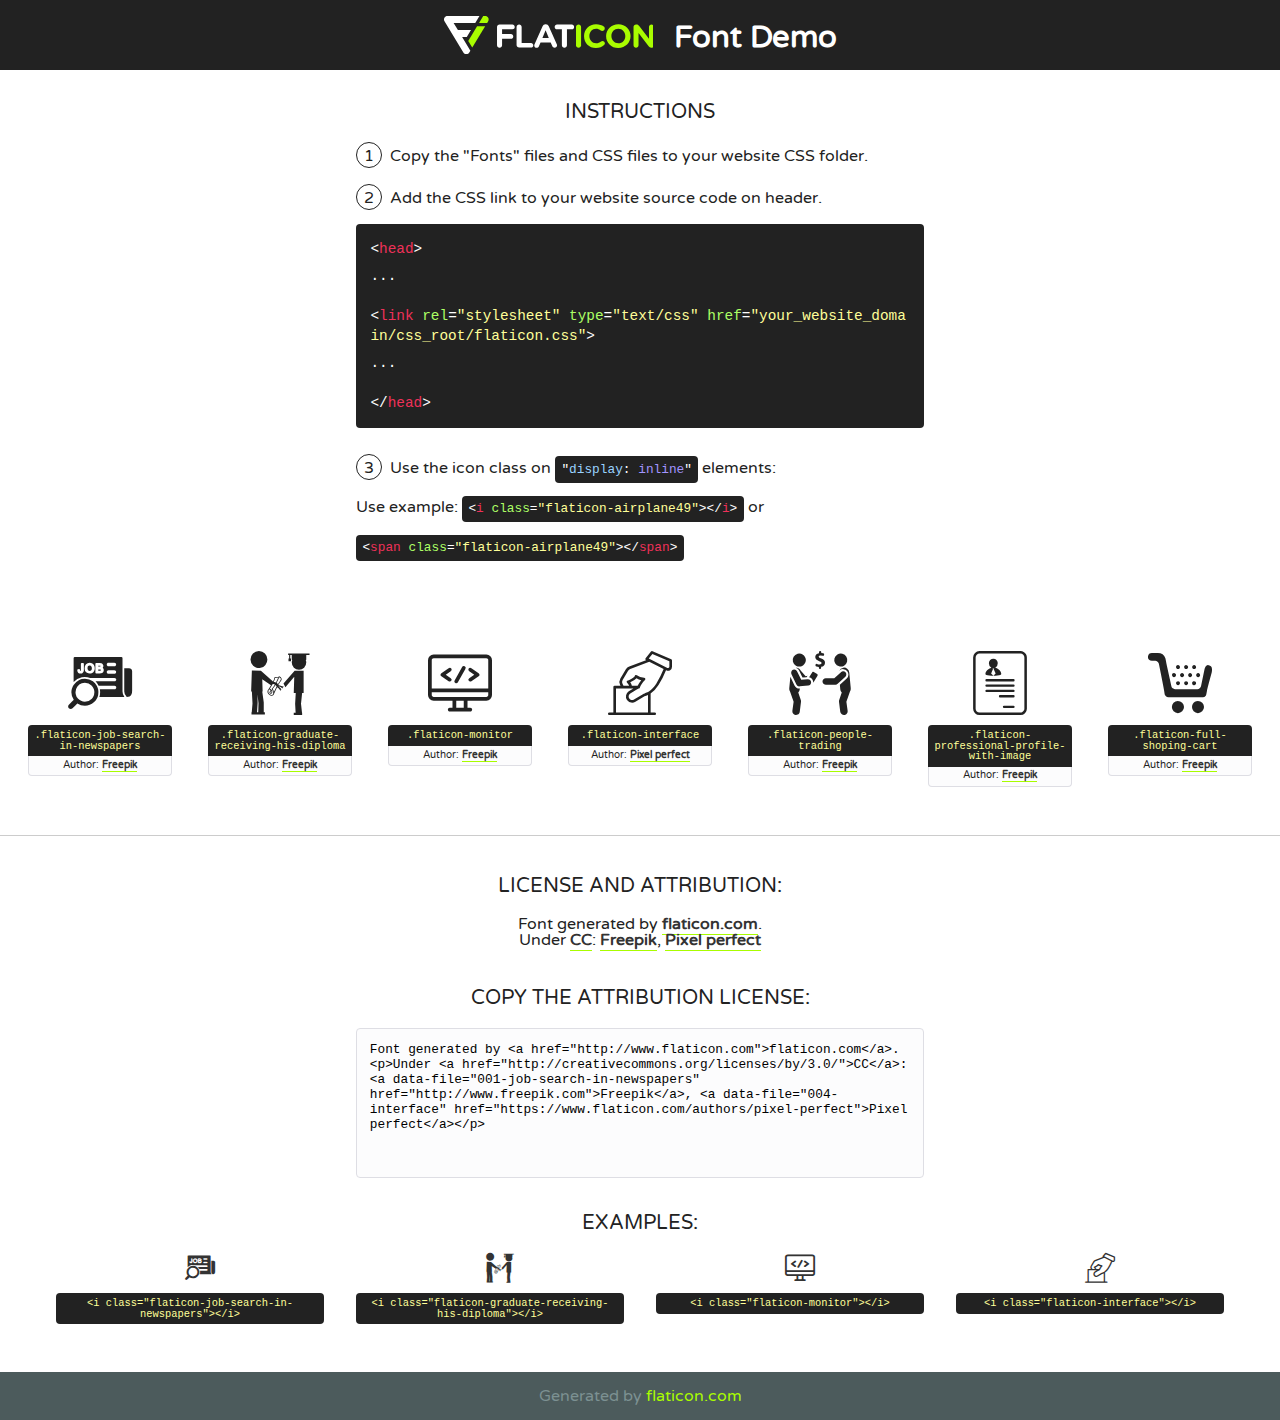
<file: skillmithra/my-icons-collection/font/flaticon.html>
<!DOCTYPE html>
<!--
  Flaticon icon font: Flaticon
  Creation date: 07/02/2018 07:45
-->
<html>
<!DOCTYPE html>
<html>

<head>
    <title>Flaticon WebFont</title>
    <link href="http://fonts.googleapis.com/css?family=Varela+Round" rel="stylesheet" type="text/css" />
    <link rel="stylesheet" type="text/css" href="flaticon.css">
    <meta charset="UTF-8">
    <style>
    html, body, div, span, applet, object, iframe,
    h1, h2, h3, h4, h5, h6, p, blockquote, pre,
    a, abbr, acronym, address, big, cite, code,
    del, dfn, em, img, ins, kbd, q, s, samp,
    small, strike, strong, sub, sup, tt, var,
    b, u, i, center,
    dl, dt, dd, ol, ul, li,
    fieldset, form, label, legend,
    table, caption, tbody, tfoot, thead, tr, th, td,
    article, aside, canvas, details, embed, 
    figure, figcaption, footer, header, hgroup, 
    menu, nav, output, ruby, section, summary,
    time, mark, audio, video {
        margin: 0;
        padding: 0;
        border: 0;
        font-size: 100%;
        font: inherit;
        vertical-align: baseline;
    }
    /* HTML5 display-role reset for older browsers */
    article, aside, details, figcaption, figure, 
    footer, header, hgroup, menu, nav, section {
        display: block;
    }
    body {
        line-height: 1;
    }
    ol, ul {
        list-style: none;
    }
    blockquote, q {
        quotes: none;
    }
    blockquote:before, blockquote:after,
    q:before, q:after {
        content: '';
        content: none;
    }
    table {
        border-collapse: collapse;
        border-spacing: 0;
    }
    body {
        font-family: 'Varela Round', Helvetica, Arial, sans-serif;
        font-size: 16px;
        color: #222;
    }
    a {
        color: #333;
        border-bottom: 1px solid #a9fd00;
        font-weight: bold;
        text-decoration: none;
    }
    * {
        -moz-box-sizing: border-box;
        -webkit-box-sizing: border-box;
        box-sizing: border-box;
        margin: 0;
        padding: 0;
    }
    [class^="flaticon-"]:before, [class*=" flaticon-"]:before, [class^="flaticon-"]:after, [class*=" flaticon-"]:after {
        font-family: Flaticon;
        font-size: 30px;
        font-style: normal;
        margin-left: 20px;
        color: #333;
    }
    .wrapper {
        max-width: 600px;
        margin: auto;
        padding: 0 1em;
    }
    .title {
        font-size: 1.25em;
        text-align: center;
        margin-bottom: 1em;
        text-transform: uppercase;
    }
    header {
        text-align: center;
        background-color: #222;
        color: #fff;
        padding: 1em;
    }
    header .logo {
        width: 210px;
        height: 38px;
        display: inline-block;
        vertical-align: middle;
        margin-right: 1em;
        border: none;
    }
    header strong {
        font-size: 1.95em;
        font-weight: bold;
        vertical-align: middle;
        margin-top: 5px;
        display: inline-block;
    }
    .demo {
        margin: 2em auto;
        line-height: 1.25em;
    }
    .demo ul li {
        margin-bottom: 1em;
    }
    .demo ul li .num {
        color: #222;
        border-radius: 20px;
        display: inline-block;
        width: 26px;
        padding: 3px;
        height: 26px;
        text-align: center;
        margin-right: 0.5em;
        border: 1px solid #222;
    }
    .demo ul li code {
        background-color: #222;
        border-radius: 4px;
        padding: 0.25em 0.5em;
        display: inline-block;
        color: #fff;
        font-family: Consolas,Monaco,Lucida Console,Liberation Mono,DejaVu Sans Mono,Bitstream Vera Sans Mono,Courier New, monospace;
        font-weight: lighter;
        margin-top: 1em;
        font-size: 0.8em;
        word-break: break-all;
    }
    .demo ul li code.big {
        padding: 1em;
        font-size: 0.9em;
    }
    .demo ul li code .red {
        color: #EF3159;
    }
    .demo ul li code .green {
        color: #ACFF65;
    }
    .demo ul li code .yellow {
        color: #FFFF99;
    }
    .demo ul li code .blue {
        color: #99D3FF;
    }
    .demo ul li code .purple {
        color: #A295FF;
    }
    .demo ul li code .dots {
        margin-top: 0.5em;
        display: block;
    }
    #glyphs {
        border-bottom: 1px solid #ccc;
        padding: 2em 0;
        text-align: center;
    }
    .glyph {
        display: inline-block;
        width: 9em;
        margin: 1em;
        text-align: center;
        vertical-align: top;
        background: #FFF;
    }
    .glyph .glyph-icon {
        padding: 10px;
        display: block;
        font-family:"Flaticon";
        font-size: 64px;
        line-height: 1;
    }
    .glyph .glyph-icon:before {
        font-size: 64px;
        color: #222;
        margin-left: 0;
    }
    .class-name {
        font-size: 0.65em;
        background-color: #222;
        color: #fff;
        border-radius: 4px 4px 0 0;
        padding: 0.5em;
        color: #FFFF99;
        font-family: Consolas,Monaco,Lucida Console,Liberation Mono,DejaVu Sans Mono,Bitstream Vera Sans Mono,Courier New, monospace;
    }
    .author-name {
        font-size: 0.6em;
        background-color: #fcfcfd;
        border: 1px solid #DEDEE4;
        border-top: 0;
        border-radius: 0 0 4px 4px;
        padding: 0.5em;
    }
    .class-name:last-child {
        font-size: 10px;
        color:#888;
    }
    .class-name:last-child a {
        font-size: 10px;
        color:#555;
    }
    .class-name:last-child a:hover {
        color:#a9fd00;
    }
    .glyph > input {
        display: block;
        width: 100px;
        margin: 5px auto;
        text-align: center;
        font-size: 12px;
        cursor: text;
    }
    .glyph > input.icon-input {
        font-family:"Flaticon";
        font-size: 16px;
        margin-bottom: 10px;
    }
    .attribution .title {
        margin-top: 2em;
    }
    .attribution textarea {
        background-color: #fcfcfd;
        padding: 1em;
        border: none;
        box-shadow: none;
        border: 1px solid #DEDEE4;
        border-radius: 4px;
        resize: none;
        width: 100%;
        height: 150px;
        font-size: 0.8em;
        font-family: Consolas,Monaco,Lucida Console,Liberation Mono,DejaVu Sans Mono,Bitstream Vera Sans Mono,Courier New, monospace;
        -webkit-appearance: none;
    }
    .iconsuse {
        margin: 2em auto;
        text-align: center;
        max-width: 1200px;
    }
    .iconsuse:after {
        content: '';
        display: table;
        clear: both;
    }
    .iconsuse .image {
        float: left;
        width: 25%;
        padding: 0 1em;
    }
    .iconsuse .image p {
        margin-bottom: 1em;
    }
    .iconsuse .image span {
        display: block;
        font-size: 0.65em;
        background-color: #222;
        color: #fff;
        border-radius: 4px;
        padding: 0.5em;
        color: #FFFF99;
        margin-top: 1em;
        font-family: Consolas,Monaco,Lucida Console,Liberation Mono,DejaVu Sans Mono,Bitstream Vera Sans Mono,Courier New, monospace;
    }
    #footer {
        text-align: center;
        background-color: #4C5B5C;
        color: #7c9192;
        padding: 1em;
    }
    #footer a {
        border: none;
        color: #a9fd00;
        font-weight: normal;
    }
    @media (max-width: 960px) {
        .iconsuse .image {
            width: 50%;
        }
    }
    @media (max-width: 560px) {
        .iconsuse .image {
            width: 100%;
        }
    }
    </style>
</head>

<body class="characters-off">

    <header>
        <a href="http://www.flaticon.com" target="_blank" class="logo">
            <svg version="1.1" xmlns="http://www.w3.org/2000/svg" xmlns:xlink="http://www.w3.org/1999/xlink" xmlns:a="http://ns.adobe.com/AdobeSVGViewerExtensions/3.0/" viewBox="0 0 560.875 102.036" enable-background="new 0 0 560.875 102.036" xml:space="preserve">
                <defs>
                </defs>
                <g>
                    <g class="letters">
                        <path fill="#ffffff" d="M141.596,29.675c0-3.777,2.985-6.767,6.764-6.767h34.438c3.426,0,6.15,2.728,6.15,6.15
                        c0,3.43-2.724,6.149-6.15,6.149h-27.674v13.091h23.719c3.429,0,6.151,2.724,6.151,6.15c0,3.43-2.723,6.149-6.151,6.149h-23.719
                        v17.574c0,3.773-2.986,6.761-6.764,6.761c-3.779,0-6.764-2.989-6.764-6.761V29.675z"></path>
                        <path fill="#ffffff" d="M193.844,29.149c0-3.781,2.985-6.767,6.764-6.767c3.776,0,6.763,2.985,6.763,6.767v42.957h25.039
                        c3.426,0,6.149,2.726,6.149,6.153c0,3.425-2.723,6.15-6.149,6.15h-31.802c-3.779,0-6.764-2.986-6.764-6.768V29.149z"></path>
                        <path fill="#ffffff" d="M241.891,75.71l21.438-48.407c1.492-3.341,4.215-5.357,7.906-5.357h0.792
                        c3.686,0,6.323,2.017,7.815,5.357l21.439,48.407c0.436,0.967,0.701,1.845,0.701,2.723c0,3.602-2.809,6.501-6.414,6.501
                        c-3.161,0-5.269-1.845-6.499-4.655l-4.132-9.661h-27.059l-4.301,10.102c-1.144,2.631-3.426,4.214-6.237,4.214
                        c-3.517,0-6.24-2.81-6.24-6.325C241.1,77.64,241.451,76.677,241.891,75.71z M279.932,58.666l-8.521-20.297l-8.526,20.297H279.932
                        z"></path>
                        <path fill="#ffffff" d="M314.864,35.387H301.86c-3.429,0-6.239-2.813-6.239-6.238c0-3.429,2.811-6.24,6.239-6.24h39.533
                        c3.426,0,6.237,2.811,6.237,6.24c0,3.425-2.811,6.238-6.237,6.238h-13.001v42.785c0,3.773-2.99,6.761-6.764,6.761
                        c-3.779,0-6.764-2.989-6.764-6.761V35.387z"></path>
                        <path fill="#A9FD00" d="M352.615,29.149c0-3.781,2.985-6.767,6.767-6.767c3.774,0,6.761,2.985,6.761,6.767v49.024
                        c0,3.773-2.987,6.761-6.761,6.761c-3.781,0-6.767-2.989-6.767-6.761V29.149z"></path>
                        <path fill="#A9FD00" d="M374.132,53.836v-0.179c0-17.481,13.178-31.801,32.065-31.801c9.22,0,15.459,2.458,20.557,6.238
                        c1.402,1.054,2.637,2.985,2.637,5.357c0,3.692-2.985,6.59-6.681,6.59c-1.845,0-3.071-0.702-4.044-1.319
                        c-3.776-2.813-7.729-4.393-12.562-4.393c-10.364,0-17.831,8.611-17.831,19.154v0.173c0,10.542,7.291,19.329,17.831,19.329
                        c5.715,0,9.492-1.756,13.359-4.834c1.049-0.874,2.458-1.491,4.039-1.491c3.429,0,6.325,2.813,6.325,6.236
                        c0,2.106-1.056,3.78-2.282,4.834c-5.539,4.834-12.036,7.733-21.878,7.733C387.572,85.464,374.132,71.493,374.132,53.836z"></path>
                        <path fill="#A9FD00" d="M433.009,53.836v-0.179c0-17.481,13.79-31.801,32.766-31.801c18.981,0,32.592,14.143,32.592,31.628v0.173
                        c0,17.483-13.785,31.807-32.769,31.807C446.625,85.464,433.009,71.32,433.009,53.836z M484.224,53.836v-0.179
                        c0-10.539-7.725-19.326-18.626-19.326c-10.893,0-18.449,8.611-18.449,19.154v0.173c0,10.542,7.73,19.329,18.626,19.329
                        C476.676,72.986,484.224,64.378,484.224,53.836z"></path>
                        <path fill="#A9FD00" d="M506.233,29.321c0-3.774,2.99-6.763,6.767-6.763h1.401c3.252,0,5.183,1.583,7.029,3.953l26.093,34.265
                        V29.059c0-3.692,2.99-6.677,6.681-6.677c3.683,0,6.671,2.985,6.671,6.677v48.934c0,3.78-2.987,6.765-6.764,6.765h-0.436
                        c-3.257,0-5.188-1.581-7.034-3.953l-27.056-35.492v32.944c0,3.687-2.985,6.676-6.678,6.676c-3.683,0-6.673-2.989-6.673-6.676
                        V29.321z"></path>
                    </g>
                    <g class="insignia">
                        <path fill="#ffffff" d="M48.372,56.137h12.517l11.156-18.537H37.186L25.688,18.539h57.825L94.668,0H9.271
                        C5.925,0,2.842,1.801,1.198,4.716c-1.644,2.907-1.593,6.482,0.134,9.343l50.38,83.501c1.678,2.781,4.689,4.476,7.938,4.476
                        c3.246,0,6.257-1.695,7.935-4.476l2.898-4.804L48.372,56.137z"></path>
                        <g class="i">
                            <path fill="#A9FD00" d="M93.575,18.539h0.031v0.004l21.652,0.004l2.705-4.488c1.727-2.861,1.778-6.436,0.133-9.343
                            C116.454,1.801,113.371,0,110.026,0h-5.294L93.575,18.539z"></path>
                            <polygon fill="#A9FD00" points="88.291,27.356 64.725,66.486 75.519,84.404 109.942,27.356"></polygon>
                        </g>
                    </g>
                </g>
            </svg>
        </a>
        <strong>Font Demo</strong>
    </header>


    <section class="demo wrapper">

        <p class="title">Instructions</p>

        <ul>
            <li>
                <span class="num">1</span>Copy the "Fonts" files and CSS files to your website CSS folder.
            </li>
            <li>
                <span class="num">2</span>Add the CSS link to your website source code on header.
                <code class="big">
                    &lt;<span class="red">head</span>&gt;
                    <br/><span class="dots">...</span>
                    <br/>&lt;<span class="red">link</span> <span class="green">rel</span>=<span class="yellow">"stylesheet"</span> <span class="green">type</span>=<span class="yellow">"text/css"</span> <span class="green">href</span>=<span class="yellow">"your_website_domain/css_root/flaticon.css"</span>&gt;
                    <br/><span class="dots">...</span>
                    <br/>&lt;/<span class="red">head</span>&gt;
                </code>
            </li>

            <li>
                <p>
                    <span class="num">3</span>Use the icon class on <code>"<span class="blue">display</span>:<span class="purple"> inline</span>"</code> elements:
                    <br />
                    Use example: <code>&lt;<span class="red">i</span> <span class="green">class</span>=<span class="yellow">&quot;flaticon-airplane49&quot;</span>&gt;&lt;/<span class="red">i</span>&gt;</code> or <code>&lt;<span class="red">span</span> <span class="green">class</span>=<span class="yellow">&quot;flaticon-airplane49&quot;</span>&gt;&lt;/<span class="red">span</span>&gt;</code>
            </li>
        </ul>

    </section>




   <section id="glyphs">          
    
      
        <div class="glyph"><div class="glyph-icon flaticon-job-search-in-newspapers"></div>
            <div class="class-name">.flaticon-job-search-in-newspapers</div>
            <div class="author-name">Author: <a data-file="001-job-search-in-newspapers" href="http://www.freepik.com">Freepik</a> </div> 
        </div>        
        
        <div class="glyph"><div class="glyph-icon flaticon-graduate-receiving-his-diploma"></div>
            <div class="class-name">.flaticon-graduate-receiving-his-diploma</div>
            <div class="author-name">Author: <a data-file="002-graduate-receiving-his-diploma" href="http://www.freepik.com">Freepik</a> </div> 
        </div>        
        
        <div class="glyph"><div class="glyph-icon flaticon-monitor"></div>
            <div class="class-name">.flaticon-monitor</div>
            <div class="author-name">Author: <a data-file="003-monitor" href="http://www.freepik.com">Freepik</a> </div> 
        </div>        
        
        <div class="glyph"><div class="glyph-icon flaticon-interface"></div>
            <div class="class-name">.flaticon-interface</div>
            <div class="author-name">Author: <a data-file="004-interface" href="https://www.flaticon.com/authors/pixel-perfect">Pixel perfect</a> </div> 
        </div>        
        
        <div class="glyph"><div class="glyph-icon flaticon-people-trading"></div>
            <div class="class-name">.flaticon-people-trading</div>
            <div class="author-name">Author: <a data-file="005-people-trading" href="http://www.freepik.com">Freepik</a> </div> 
        </div>        
        
        <div class="glyph"><div class="glyph-icon flaticon-professional-profile-with-image"></div>
            <div class="class-name">.flaticon-professional-profile-with-image</div>
            <div class="author-name">Author: <a data-file="006-professional-profile-with-image" href="http://www.freepik.com">Freepik</a> </div> 
        </div>        
        
        <div class="glyph"><div class="glyph-icon flaticon-full-shoping-cart"></div>
            <div class="class-name">.flaticon-full-shoping-cart</div>
            <div class="author-name">Author: <a data-file="007-full-shoping-cart" href="http://www.freepik.com">Freepik</a> </div> 
        </div>        
        

    </section>



    <section class="attribution wrapper"   style="text-align:center;">

      <div class="title">License and attribution:</div><div class="attrDiv">Font generated by <a href="http://www.flaticon.com">flaticon.com</a>. <div><p>Under <a href="http://creativecommons.org/licenses/by/3.0/">CC</a>: <a data-file="001-job-search-in-newspapers" href="http://www.freepik.com">Freepik</a>, <a data-file="004-interface" href="https://www.flaticon.com/authors/pixel-perfect">Pixel perfect</a></p>  </div>
      </div>
      <div class="title">Copy the Attribution License:</div>

    <textarea onclick="this.focus();this.select();">Font generated by &lt;a href=&quot;http://www.flaticon.com&quot;&gt;flaticon.com&lt;/a&gt;. <p>Under <a href="http://creativecommons.org/licenses/by/3.0/">CC</a>: <a data-file="001-job-search-in-newspapers" href="http://www.freepik.com">Freepik</a>, <a data-file="004-interface" href="https://www.flaticon.com/authors/pixel-perfect">Pixel perfect</a></p>  
     </textarea>

    </section>

    <section class="iconsuse">

          <div class="title">Examples:</div>            
             
            <div class="image">
                <p>
                    <i class="glyph-icon flaticon-job-search-in-newspapers"></i> 
                    <span>&lt;i class=&quot;flaticon-job-search-in-newspapers&quot;&gt;&lt;/i&gt;</span>
                </p>
            </div>
            
            <div class="image">
                <p>
                    <i class="glyph-icon flaticon-graduate-receiving-his-diploma"></i> 
                    <span>&lt;i class=&quot;flaticon-graduate-receiving-his-diploma&quot;&gt;&lt;/i&gt;</span>
                </p>
            </div>
            
            <div class="image">
                <p>
                    <i class="glyph-icon flaticon-monitor"></i> 
                    <span>&lt;i class=&quot;flaticon-monitor&quot;&gt;&lt;/i&gt;</span>
                </p>
            </div>
            
            <div class="image">
                <p>
                    <i class="glyph-icon flaticon-interface"></i> 
                    <span>&lt;i class=&quot;flaticon-interface&quot;&gt;&lt;/i&gt;</span>
                </p>
            </div>
                       
        </div>
                            
    </section>

<div id="footer">
    <div>Generated by <a href="http://www.flaticon.com">flaticon.com</a>
    </div>
</div>



</body>
</html>
</file>
<file: skillmithra/my-icons-collection/font/flaticon.css>
/*
  	Flaticon icon font: Flaticon
  	Creation date: 07/02/2018 07:45
  	*/

@font-face {
  font-family: "Flaticon";
  src: url("./Flaticon.eot");
  src: url("./Flaticon.eot?#iefix") format("embedded-opentype"),
       url("./Flaticon.woff") format("woff"),
       url("./Flaticon.ttf") format("truetype"),
       url("./Flaticon.svg#Flaticon") format("svg");
  font-weight: normal;
  font-style: normal;
}

@media screen and (-webkit-min-device-pixel-ratio:0) {
  @font-face {
    font-family: "Flaticon";
    src: url("./Flaticon.svg#Flaticon") format("svg");
  }
}

[class^="flaticon-"]:before, [class*=" flaticon-"]:before,
[class^="flaticon-"]:after, [class*=" flaticon-"]:after {   
  font-family: Flaticon;
        font-size: 20px;
font-style: normal;
margin-left: 20px;
}

.flaticon-job-search-in-newspapers:before { content: "\f100"; }
.flaticon-graduate-receiving-his-diploma:before { content: "\f101"; }
.flaticon-monitor:before { content: "\f102"; }
.flaticon-interface:before { content: "\f103"; }
.flaticon-people-trading:before { content: "\f104"; }
.flaticon-professional-profile-with-image:before { content: "\f105"; }
.flaticon-full-shoping-cart:before { content: "\f106"; }
</file>
